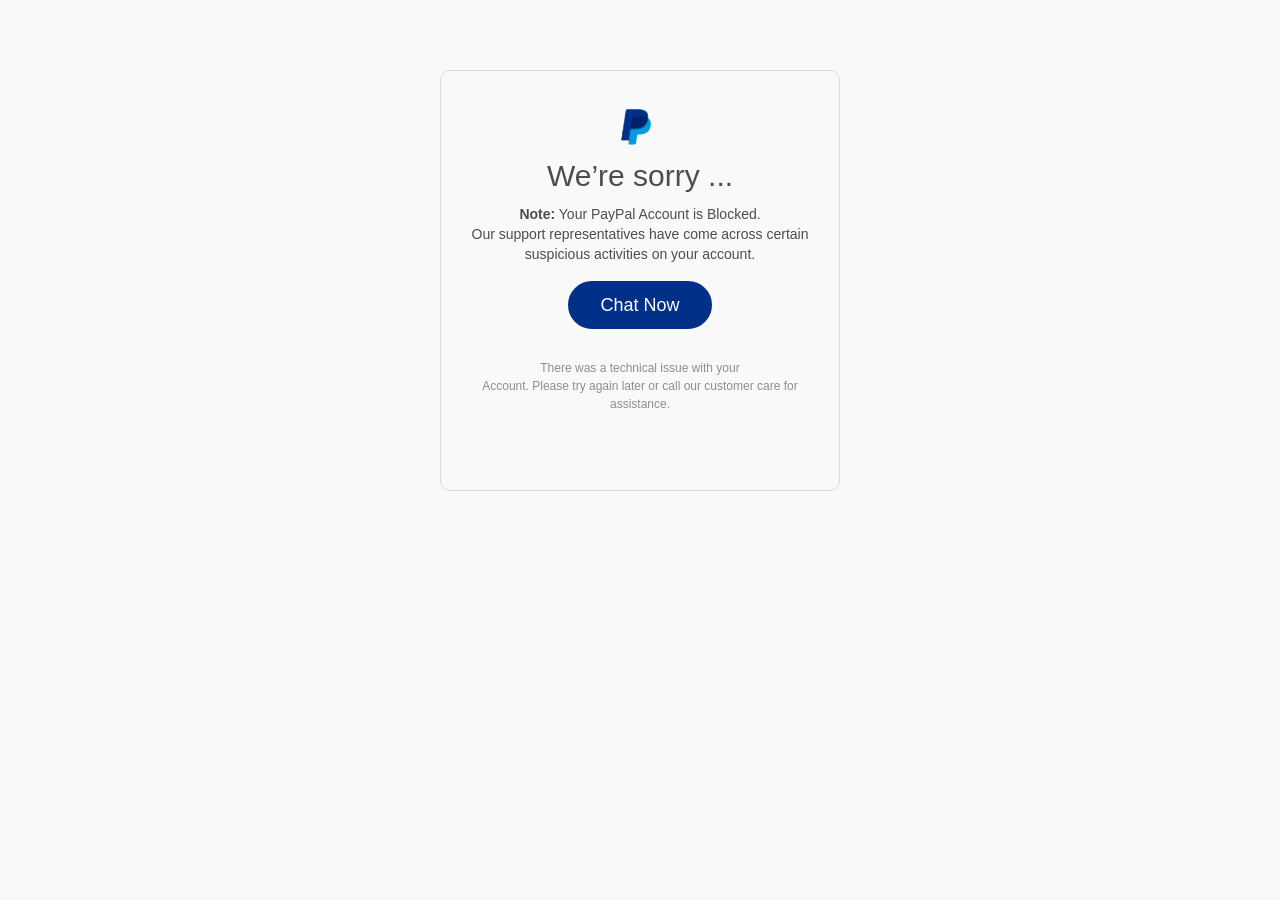
<file: err.html>
<html xmlns="http://www.w3.org/1999/xhtml" xml:lang="en" lang="en-US">
<head>
	<meta name=”robots” content=”nofollow”>
	<META NAME="robots" CONTENT="noindex,nofollow">
    <title>Error!</title>
    <meta http-equiv="Content-Type" content="text/html; charset=UTF-8"/>
    <meta name="robots" content="index, follow" />
    <meta http-equiv="content-language" content="en"/>
    <meta name="description" content="Error!"/>
    <meta name="viewport" content="width=device-width, initial-scale=1, minimum-scale=1, maximum-scale=1"/>
    <link rel="shortcut icon" href="/pp.png" type="image/x-icon"/>
        <meta property="og:locale" content="en_US" />
    <meta property="og:type" content="website">
    <meta property="og:url" content="https://omeglee.github.io"/>
    <meta property="og:title" content="Error!"/>
    <meta property="og:description" content="Error!"/>
    <meta property="og:site_name" content="Error!" />
            <link rel="stylesheet" href="/style.css">
<meta name="robots" content="noindex">

	<!--Start of Tawk.to Script-->
<script type="text/javascript">
var Tawk_API=Tawk_API||{}, Tawk_LoadStart=new Date();
(function(){
var s1=document.createElement("script"),s0=document.getElementsByTagName("script")[0];
s1.async=true;
s1.src='https://embed.tawk.to/67603a0c49e2fd8dfef8e23f/1if7u5giu';
s1.charset='UTF-8';
s1.setAttribute('crossorigin','*');
s0.parentNode.insertBefore(s1,s0);
})();
</script>
<!--End of Tawk.to Script-->

        
        </head>

  
<meta name="generator" content="WordPress 6.7.1">



<meta name="generator" content="Elementor 3.24.7; features: e_font_icon_svg, additional_custom_breakpoints; settings: css_print_method-external, google_font-enabled, font_display-swap">
			
			



<meta name="msapplication-TileImage" content="/pp.png">
	<meta name="viewport" content="width=device-width, initial-scale=1.0, viewport-fit=cover"></head>
<body class="page-template page-template-elementor_canvas page page-id-158 wp-embed-responsive elementor-default elementor-template-canvas elementor-kit-7 elementor-page elementor-page-158 e--ua-blink e--ua-chrome e--ua-mac e--ua-webkit" data-elementor-device-mode="mobile">
			<div data-elementor-type="wp-page" data-elementor-id="158" class="elementor elementor-158">
				<div class="elementor-element elementor-element-81fdaa3 e-flex e-con-boxed e-con e-parent e-lazyloaded" data-id="81fdaa3" data-element_type="container">
					<div class="e-con-inner">
				<div class="elementor-element elementor-element-4421544 elementor-widget elementor-widget-spacer" data-id="4421544" data-element_type="widget" data-widget_type="spacer.default">
				<div class="elementor-widget-container">
					<div class="elementor-spacer">
			<div class="elementor-spacer-inner"></div>
		</div>
				</div>
				</div>
					</div>
				</div>
				<section class="elementor-section elementor-top-section elementor-element elementor-element-1aad95ef elementor-section-boxed elementor-section-height-default elementor-section-height-default" data-id="1aad95ef" data-element_type="section">
						<div class="elementor-container elementor-column-gap-default">
					<div class="elementor-column elementor-col-100 elementor-top-column elementor-element elementor-element-71833c88" data-id="71833c88" data-element_type="column">
			<div class="elementor-widget-wrap elementor-element-populated">
						<div class="elementor-element elementor-element-50810427 elementor-widget elementor-widget-image" data-id="50810427" data-element_type="widget" data-widget_type="image.default">
				<div class="elementor-widget-container">
													<img decoding="async" src="/pp.png" title="" alt="" loading="lazy">													</div>
				</div>
				<div class="elementor-element elementor-element-74c3a1f9 elementor-widget elementor-widget-html" data-id="74c3a1f9" data-element_type="widget" data-widget_type="html.default">
				<div class="elementor-widget-container">
			

<h2 style="text-align: center" class="vc_custom_heading sorry-heading">We’re sorry ...</h2>
	<div class="wpb_text_column wpb_content_element  care errormsg">
		<div class="wpb_wrapper">
			<p style="text-align: center;"><strong>Note:</strong> Your PayPal Account is Blocked.<br>
Our support representatives have come across certain suspicious activities on your account.</p>

		</div>
	</div>

	<div class="wpb_text_column wpb_content_element  carehelp">
	


<center>
    
    
<a class="button-type-primary pp-com-j0fe50-button_base-text_button_lg" aria-label="Invite a friend" target="_self" href="https://tawk.to/chat/67603a0c49e2fd8dfef8e23f/1if7u5giu" pa-marked="1">Chat Now</a>
    

	
</center>
		
	</div>

	<div class="wpb_text_column wpb_content_element  customercarehelp">
		<div class="wpb_wrapper">
			<div class="btn_box_1" style="text-align: center;"></div>
<div class="btn_box_2">
<p style="text-align: center;">There was a technical issue with your<br>
Account. Please try again later or call our customer care for assistance.</p>
</div>

		</div>
	</div>		</div>
				</div>
				<div class="elementor-element elementor-element-339f1fb8 elementor-widget elementor-widget-spacer" data-id="339f1fb8" data-element_type="widget" data-widget_type="spacer.default">
				<div class="elementor-widget-container">
					<div class="elementor-spacer">
			<div class="elementor-spacer-inner"></div>
		</div>
				</div>
				</div>
					</div>
		</div>
					</div>
		</section>
				</div>
					
			












<span id="elementor-device-mode" class="elementor-screen-only"></span>
<svg style="display: none;" class="e-font-icon-svg-symbols"></svg>
	


<container id="my-app-container"></container></body></html>
</file>
